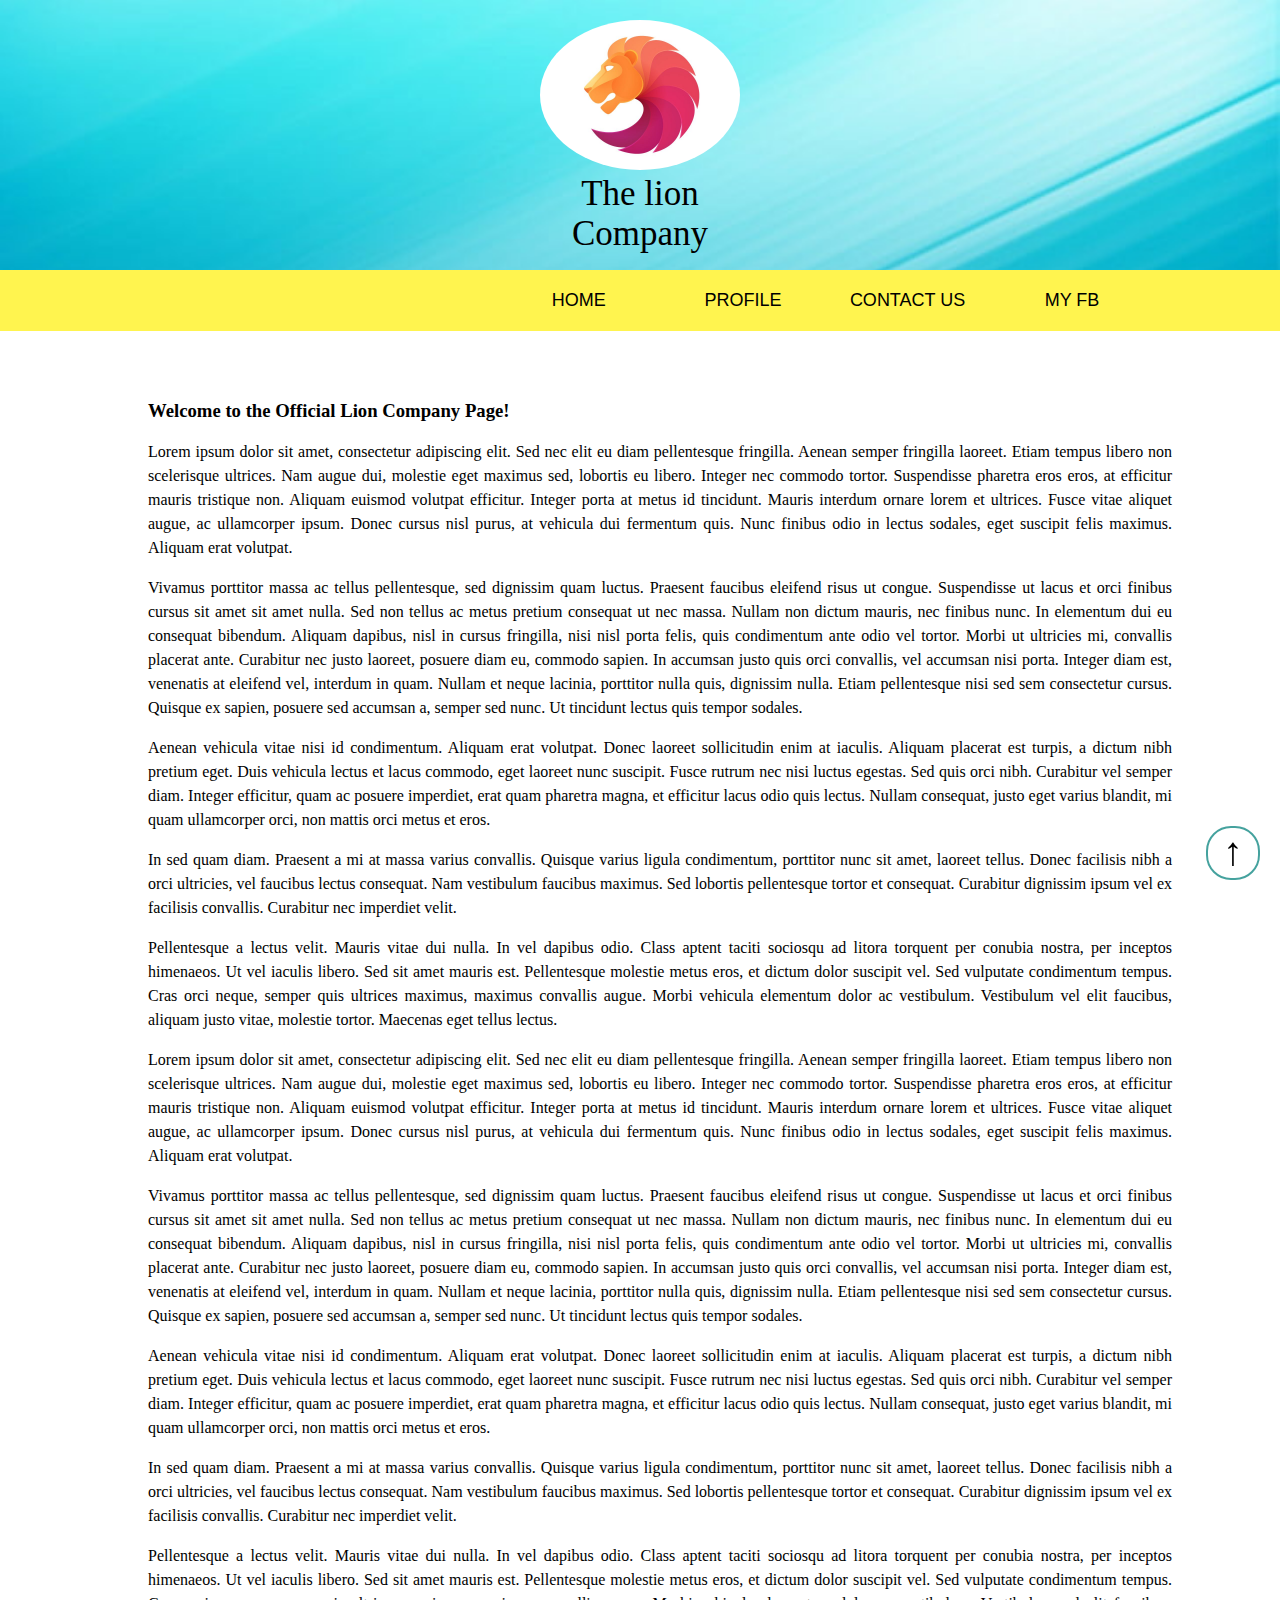
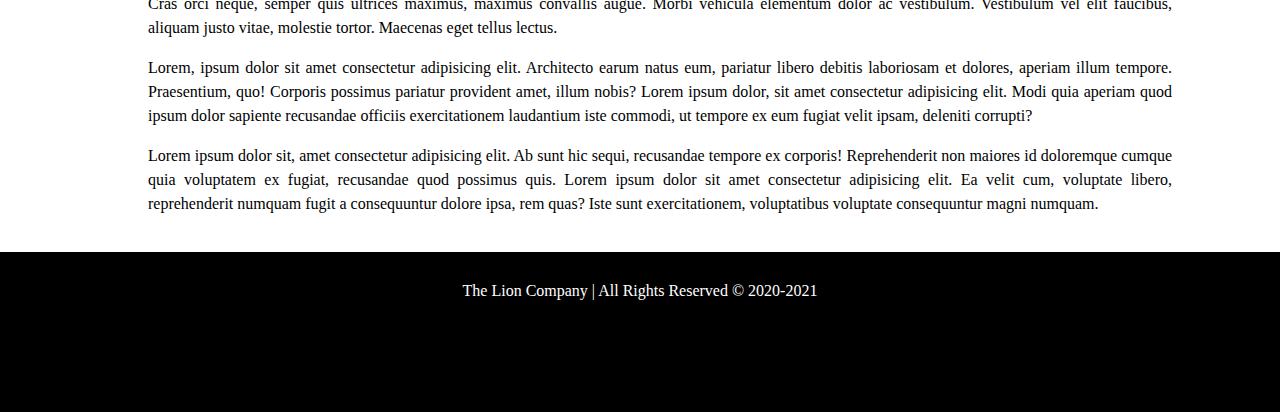
<file: index.html>
<!DOCTYPE html>
<html lang="en">
	<head>
		<meta charset="UTF-8">
    	<meta name="viewport" content="width=device-width, initial-scale=1.0">
		<title>The Lion Company - Home</title>
		<link rel="stylesheet" href="style.css">
	</head>

	<body>
		<a name='topmost'></a>
		<div id='header'>
			<div style='display:inline-block; margin: 10px; width:200px; text-align: center'>
				<img src='logo.jpg' style='width:100%; border-radius: 50%; '><br>
				<span style='font-size:35px'>The lion Company</span>
			</div>
		</div>
		<div id='menu'>
			<a href='index.html'>HOME</a>
			<a href='profile.html'>PROFILE</a>
			<a href='contactus.html'>CONTACT US</a>
			<a href='https://www.facebook.com/jilcres.datoy.7'>MY FB</a>
		</div>
		<div id='content'>
			<h3>Welcome to the Official Lion Company Page!</h3>
			<p>Lorem ipsum dolor sit amet, consectetur adipiscing elit. Sed nec elit eu diam pellentesque fringilla. Aenean semper fringilla laoreet. Etiam tempus libero non scelerisque ultrices. Nam augue dui, molestie eget maximus sed, lobortis eu libero. Integer nec commodo tortor. Suspendisse pharetra eros eros, at efficitur mauris tristique non. Aliquam euismod volutpat efficitur. Integer porta at metus id tincidunt. Mauris interdum ornare lorem et ultrices. Fusce vitae aliquet augue, ac ullamcorper ipsum. Donec cursus nisl purus, at vehicula dui fermentum quis. Nunc finibus odio in lectus sodales, eget suscipit felis maximus. Aliquam erat volutpat.
			</p>
			<p>
				Vivamus porttitor massa ac tellus pellentesque, sed dignissim quam luctus. Praesent faucibus eleifend risus ut congue. Suspendisse ut lacus et orci finibus cursus sit amet sit amet nulla. Sed non tellus ac metus pretium consequat ut nec massa. Nullam non dictum mauris, nec finibus nunc. In elementum dui eu consequat bibendum. Aliquam dapibus, nisl in cursus fringilla, nisi nisl porta felis, quis condimentum ante odio vel tortor. Morbi ut ultricies mi, convallis placerat ante. Curabitur nec justo laoreet, posuere diam eu, commodo sapien. In accumsan justo quis orci convallis, vel accumsan nisi porta. Integer diam est, venenatis at eleifend vel, interdum in quam. Nullam et neque lacinia, porttitor nulla quis, dignissim nulla. Etiam pellentesque nisi sed sem consectetur cursus. Quisque ex sapien, posuere sed accumsan a, semper sed nunc. Ut tincidunt lectus quis tempor sodales.
			</p>
			<p>
				Aenean vehicula vitae nisi id condimentum. Aliquam erat volutpat. Donec laoreet sollicitudin enim at iaculis. Aliquam placerat est turpis, a dictum nibh pretium eget. Duis vehicula lectus et lacus commodo, eget laoreet nunc suscipit. Fusce rutrum nec nisi luctus egestas. Sed quis orci nibh. Curabitur vel semper diam. Integer efficitur, quam ac posuere imperdiet, erat quam pharetra magna, et efficitur lacus odio quis lectus. Nullam consequat, justo eget varius blandit, mi quam ullamcorper orci, non mattis orci metus et eros.
			</p>
			<p>
				In sed quam diam. Praesent a mi at massa varius convallis. Quisque varius ligula condimentum, porttitor nunc sit amet, laoreet tellus. Donec facilisis nibh a orci ultricies, vel faucibus lectus consequat. Nam vestibulum faucibus maximus. Sed lobortis pellentesque tortor et consequat. Curabitur dignissim ipsum vel ex facilisis convallis. Curabitur nec imperdiet velit.
			</p>
			<p>
				Pellentesque a lectus velit. Mauris vitae dui nulla. In vel dapibus odio. Class aptent taciti sociosqu ad litora torquent per conubia nostra, per inceptos himenaeos. Ut vel iaculis libero. Sed sit amet mauris est. Pellentesque molestie metus eros, et dictum dolor suscipit vel. Sed vulputate condimentum tempus. Cras orci neque, semper quis ultrices maximus, maximus convallis augue. Morbi vehicula elementum dolor ac vestibulum. Vestibulum vel elit faucibus, aliquam justo vitae, molestie tortor. Maecenas eget tellus lectus.
			</p>
			<p>
				Lorem ipsum dolor sit amet, consectetur adipiscing elit. Sed nec elit eu diam pellentesque fringilla. Aenean semper fringilla laoreet. Etiam tempus libero non scelerisque ultrices. Nam augue dui, molestie eget maximus sed, lobortis eu libero. Integer nec commodo tortor. Suspendisse pharetra eros eros, at efficitur mauris tristique non. Aliquam euismod volutpat efficitur. Integer porta at metus id tincidunt. Mauris interdum ornare lorem et ultrices. Fusce vitae aliquet augue, ac ullamcorper ipsum. Donec cursus nisl purus, at vehicula dui fermentum quis. Nunc finibus odio in lectus sodales, eget suscipit felis maximus. Aliquam erat volutpat.
			</p>
			<p>
				Vivamus porttitor massa ac tellus pellentesque, sed dignissim quam luctus. Praesent faucibus eleifend risus ut congue. Suspendisse ut lacus et orci finibus cursus sit amet sit amet nulla. Sed non tellus ac metus pretium consequat ut nec massa. Nullam non dictum mauris, nec finibus nunc. In elementum dui eu consequat bibendum. Aliquam dapibus, nisl in cursus fringilla, nisi nisl porta felis, quis condimentum ante odio vel tortor. Morbi ut ultricies mi, convallis placerat ante. Curabitur nec justo laoreet, posuere diam eu, commodo sapien. In accumsan justo quis orci convallis, vel accumsan nisi porta. Integer diam est, venenatis at eleifend vel, interdum in quam. Nullam et neque lacinia, porttitor nulla quis, dignissim nulla. Etiam pellentesque nisi sed sem consectetur cursus. Quisque ex sapien, posuere sed accumsan a, semper sed nunc. Ut tincidunt lectus quis tempor sodales.
			</p>
			<p>
				Aenean vehicula vitae nisi id condimentum. Aliquam erat volutpat. Donec laoreet sollicitudin enim at iaculis. Aliquam placerat est turpis, a dictum nibh pretium eget. Duis vehicula lectus et lacus commodo, eget laoreet nunc suscipit. Fusce rutrum nec nisi luctus egestas. Sed quis orci nibh. Curabitur vel semper diam. Integer efficitur, quam ac posuere imperdiet, erat quam pharetra magna, et efficitur lacus odio quis lectus. Nullam consequat, justo eget varius blandit, mi quam ullamcorper orci, non mattis orci metus et eros.
			</p>
			<p>
				In sed quam diam. Praesent a mi at massa varius convallis. Quisque varius ligula condimentum, porttitor nunc sit amet, laoreet tellus. Donec facilisis nibh a orci ultricies, vel faucibus lectus consequat. Nam vestibulum faucibus maximus. Sed lobortis pellentesque tortor et consequat. Curabitur dignissim ipsum vel ex facilisis convallis. Curabitur nec imperdiet velit.
			</p>
			<p>
			Pellentesque a lectus velit. Mauris vitae dui nulla. In vel dapibus odio. Class aptent taciti sociosqu ad litora torquent per conubia nostra, per inceptos himenaeos. Ut vel iaculis libero. Sed sit amet mauris est. Pellentesque molestie metus eros, et dictum dolor suscipit vel. Sed vulputate condimentum tempus. Cras orci neque, semper quis ultrices maximus, maximus convallis augue. Morbi vehicula elementum dolor ac vestibulum. Vestibulum vel elit faucibus, aliquam justo vitae, molestie tortor. Maecenas eget tellus lectus.
			</p>
			<p>
				Lorem, ipsum dolor sit amet consectetur adipisicing elit. Architecto earum natus eum, pariatur libero debitis laboriosam et dolores, aperiam illum tempore. Praesentium, quo! Corporis possimus pariatur provident amet, illum nobis? Lorem ipsum dolor, sit amet consectetur adipisicing elit. Modi quia aperiam quod ipsum dolor sapiente recusandae officiis exercitationem laudantium iste commodi, ut tempore ex eum fugiat velit ipsam, deleniti corrupti?
			</p>
			<p>
				Lorem ipsum dolor sit, amet consectetur adipisicing elit. Ab sunt hic sequi, recusandae tempore ex corporis! Reprehenderit non maiores id doloremque cumque quia voluptatem ex fugiat, recusandae quod possimus quis. Lorem ipsum dolor sit amet consectetur adipisicing elit. Ea velit cum, voluptate libero, reprehenderit numquam fugit a consequuntur dolore ipsa, rem quas? Iste sunt exercitationem, voluptatibus voluptate consequuntur magni numquam.
			</p>
		</div>
		<div id='footer'>
			The Lion Company | All Rights Reserved &copy; 2020-2021
		</div>
		<a href='#topmost'><span id='click' style='position: fixed; right: 20px; bottom: 20px; display:inline-block; background-color: white; font-weight: bold; color:black; width: 50px; height: 50px; border-radius: 25px; border: solid 2px #45a29e; text-align: center; font-size: 40px;'>&uarr;</span></a>
	</body>
</html>
</file>
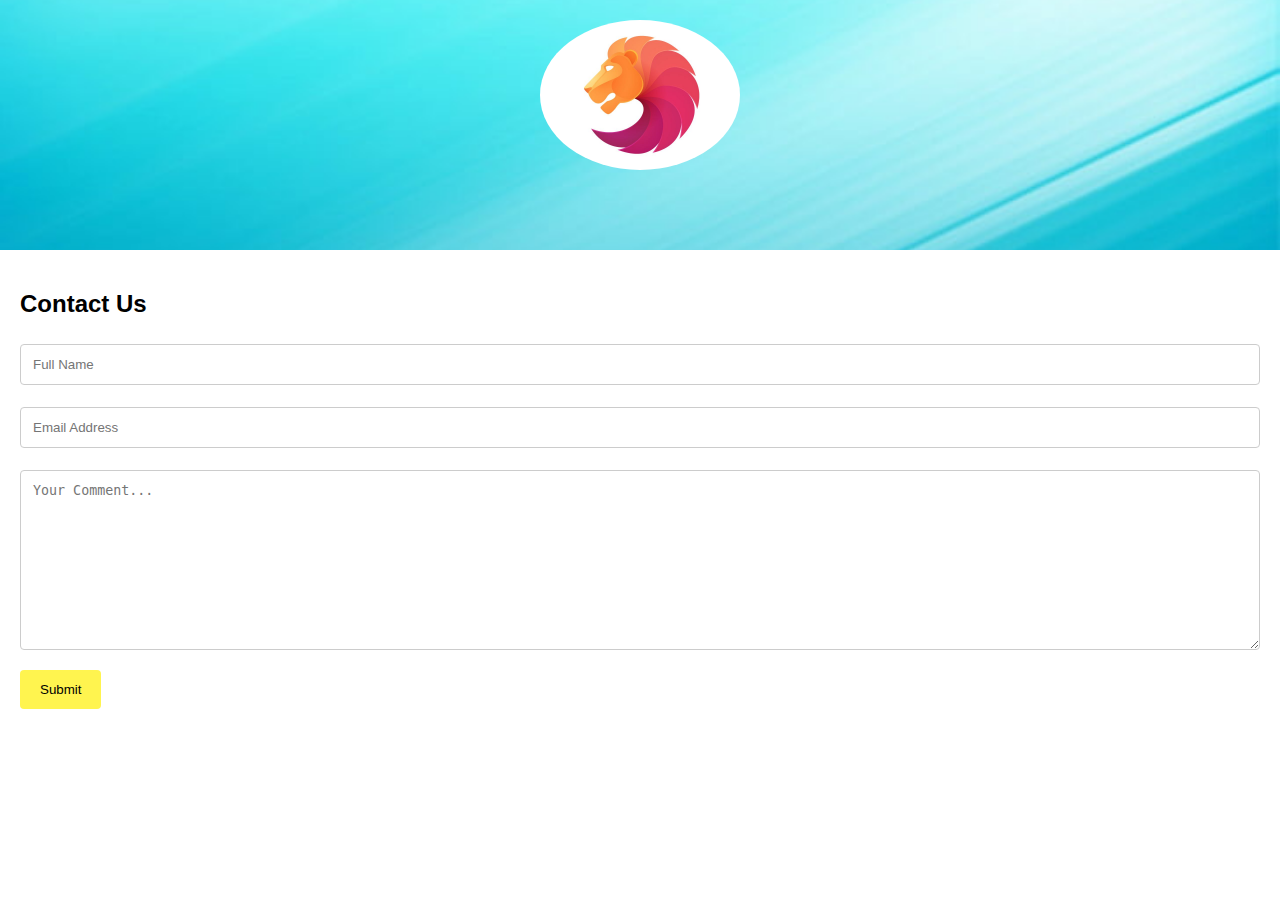
<file: contactus.html>
<!DOCTYPE html>
<html lang="en">
<head>
    <meta charset="UTF-8">
    <meta name="viewport" content="width=device-width, initial-scale=1.0">
    <title>Contact Us</title>
    <link rel="stylesheet" href="style.css">
    <style>
        body {font-family: Arial, Helvetica, sans-serif;}
        * {box-sizing: border-box;}
        
        input[type=text], select, textarea {
          width: 100%;
          padding: 12px;
          border: 1px solid #ccc;
          border-radius: 4px;
          box-sizing: border-box;
          margin-top: 6px;
          margin-bottom: 16px;
          resize: vertical;
        }
        input[type=email], select, textarea {
          width: 100%;
          padding: 12px;
          border: 1px solid #ccc;
          border-radius: 4px;
          box-sizing: border-box;
          margin-top: 6px;
          margin-bottom: 16px;
          resize: vertical;
        }
        
        input[type=submit] {
          background-color: #fff44f;
          color:black;
          padding: 12px 20px;
          border: none;
          border-radius: 4px;
          cursor: pointer;
        }
        
        input[type=submit]:hover {
          background-color: darkorange;
        }
        
        .container {
          border-radius: 5px;
          padding: 20px;
        }
        </style>
</head>
<body>
    <div id='header'>
        <div style='display:inline-block; margin: 10px; width:200px; text-align: center'>
            <img src='logo.jpg' style='width:100%; border-radius: 50%; '><br>
        </div>
    </div>
    </div>
    <div class="container">
        <h2>Contact Us</h2>
        <form>
            <input type="text" placeholder="Full Name">
            <input type="email" placeholder="Email Address">
            <textarea id="comments" placeholder="Your Comment..." style="height:180px"></textarea>
        
            <input type="submit" value="Submit">
          </form>
    </div> 
</body>
</html>
</file>
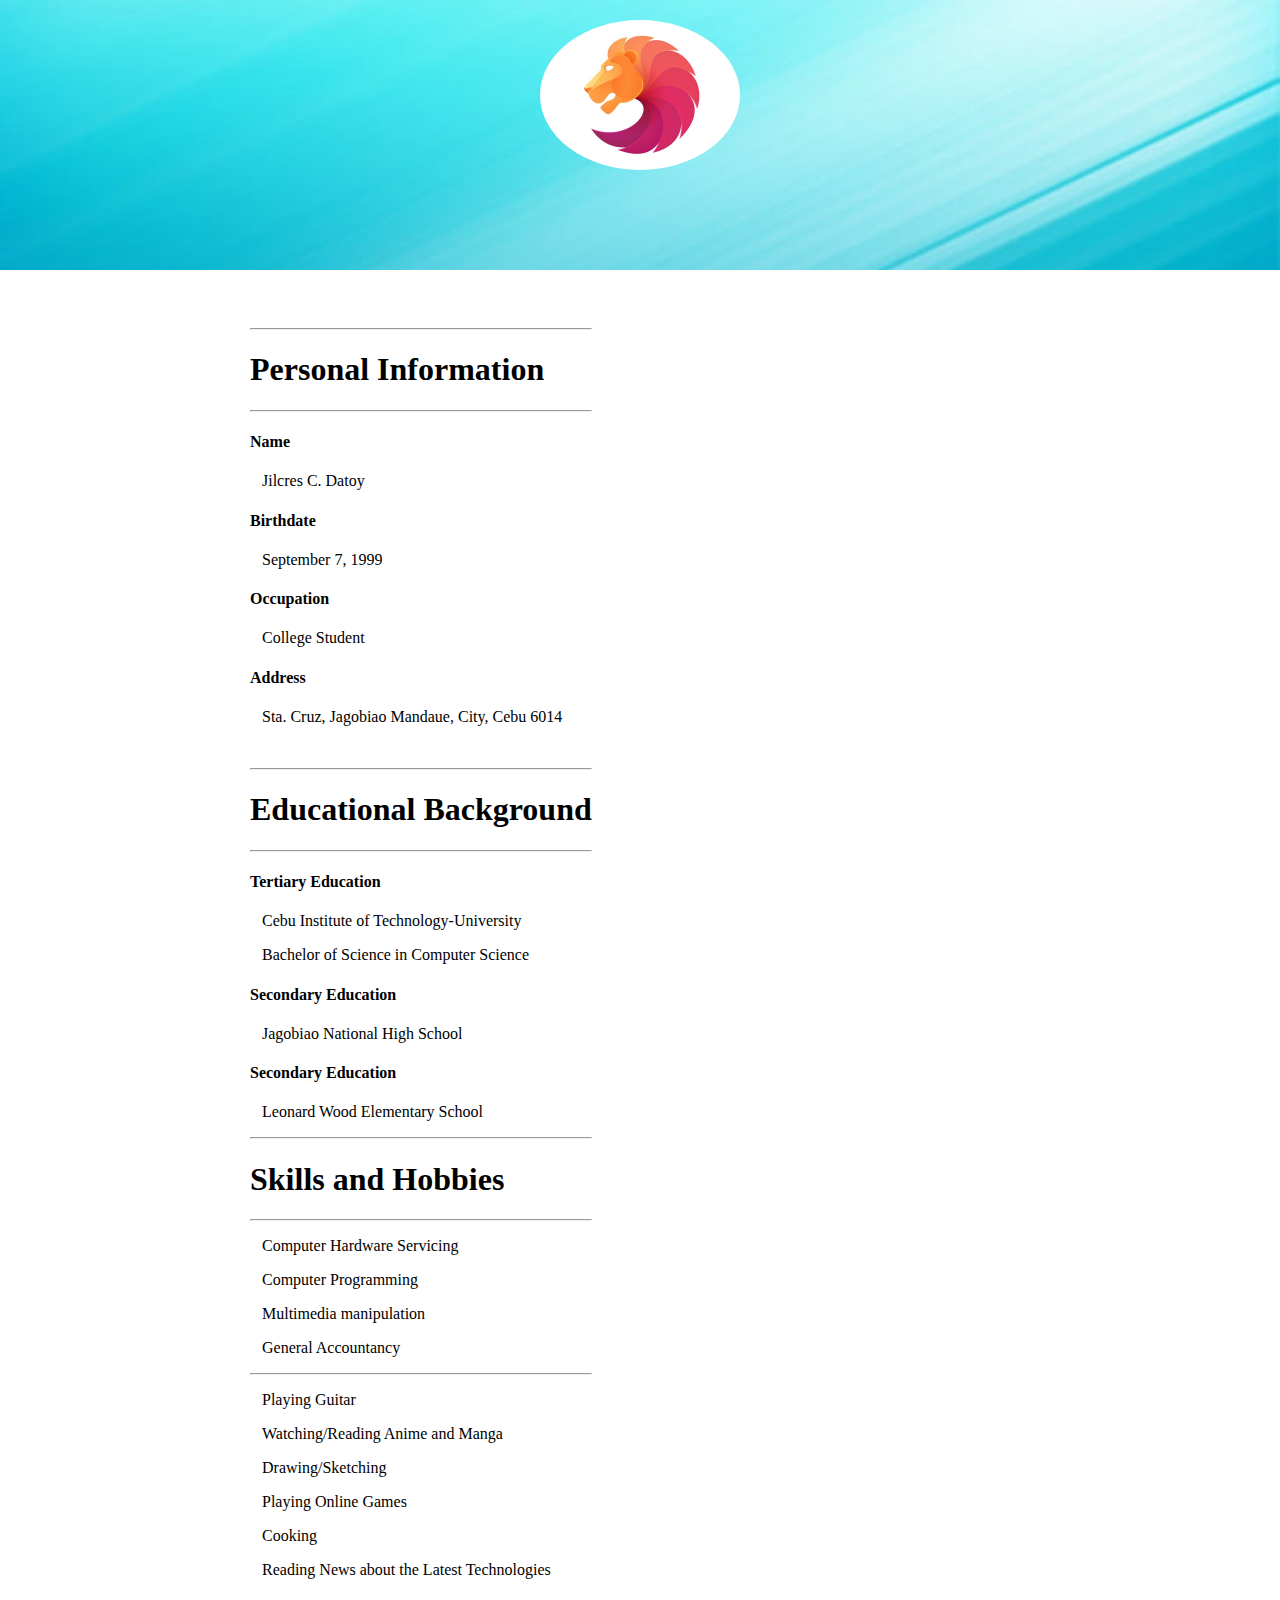
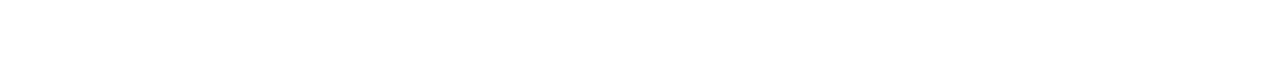
<file: profile.html>
<!DOCTYPE html>
<html lang="en">
    <head>
        <meta charset="UTF-8">
        <meta name="viewport" content="width=device-width, initial-scale=1.0">
        <title>Profile</title>
        <link rel="stylesheet" href="style.css">
        <style>
            .content{
                padding-top: 50px;
                padding-right: 250px;
                padding-left: 250px;
                padding-bottom: 50px;
                display: inline-block;
            }
            
        </style>    
    </head>
    <body>
        <div id='header'>
            <div style='display:inline-block; margin: 10px; width:200px; text-align: center'>
                <img src='logo.jpg' style='width:100%; border-radius: 50%; '><br>
            </div>
        </div>

        <div class="content">
            <hr>
            <h1><strong>Personal Information</strong></h1>
            <hr>
            <h4>Name</h4>
                <p>&nbsp;&nbsp;&nbsp;Jilcres C. Datoy</p>
            <h4>Birthdate</h4>
                <p>&nbsp;&nbsp;&nbsp;September 7, 1999</p>
            <h4>Occupation</h4>
                <p>&nbsp;&nbsp;&nbsp;College Student</p>
            <h4>Address</h4>
                <p>&nbsp;&nbsp;&nbsp;Sta. Cruz, Jagobiao Mandaue, City, Cebu 6014</p>
            <br>
            <hr>
            <h1><strong>Educational Background</strong></h1>
            <hr>
            <h4>Tertiary Education</h4>
                <p>&nbsp;&nbsp;&nbsp;Cebu Institute of Technology-University</p>
                <p>&nbsp;&nbsp;&nbsp;Bachelor of Science in Computer Science</p>
            
            <h4>Secondary Education</h4>
                <p>&nbsp;&nbsp;&nbsp;Jagobiao National High School</p>
            
            <h4>Secondary Education</h4>
                <p>&nbsp;&nbsp;&nbsp;Leonard Wood Elementary School</p>
            <hr>
            <h1>Skills and Hobbies</h4>
                <hr>
                <p>&nbsp;&nbsp;&nbsp;Computer Hardware Servicing</p>
                <p>&nbsp;&nbsp;&nbsp;Computer Programming</p>
                <p>&nbsp;&nbsp;&nbsp;Multimedia manipulation</p>
                <p>&nbsp;&nbsp;&nbsp;General Accountancy</p>
            <hr>
                <p>&nbsp;&nbsp;&nbsp;Playing Guitar</p>    
                <p>&nbsp;&nbsp;&nbsp;Watching/Reading Anime and Manga</p>
                <p>&nbsp;&nbsp;&nbsp;Drawing/Sketching</p>
                <p>&nbsp;&nbsp;&nbsp;Playing Online Games</p>
                <p>&nbsp;&nbsp;&nbsp;Cooking</p>
                <p>&nbsp;&nbsp;&nbsp;Reading News about the Latest Technologies</p>
            <br>
            
    
        </div>  
    </body>
</html>
</file>
<file: style.css>
body{
    padding:0px;
    margin: 0px;
    font-family: "Tahoma";
}
#header{
    color: black;
    padding: 10px;
    text-align: center;
    height: 250px;
    background-image: url(banner4.jpg);
    background-size: 100%;
    background-position: center;
}
#menu{
    font-family: "Arial";
    padding-left: 10%;
    padding-right: 10%;
    text-align: right;
    background-color: #fff44f;
}
#menu a{
    font-size: 18px;
    color:black;
    text-align: center;
    width: 120px;
    padding: 20px;
    display:inline-block;
    text-decoration: none;
}
#menu a:hover{
    background-color:#45a29e;
}
#content{
    margin-left: 10%;
    margin-left: 10%;
    width: 80%;
    padding: 20px;
    padding-top: 50px;
}
#content p{
    text-align: justify;
    line-height: 1.5;
}
#footer{
    color: #fff;
    padding: 30px;
    text-align: center;
    background-color:black;
    height: 100px;
}
#click:hover{
    cursor: pointer;
}
</file>
